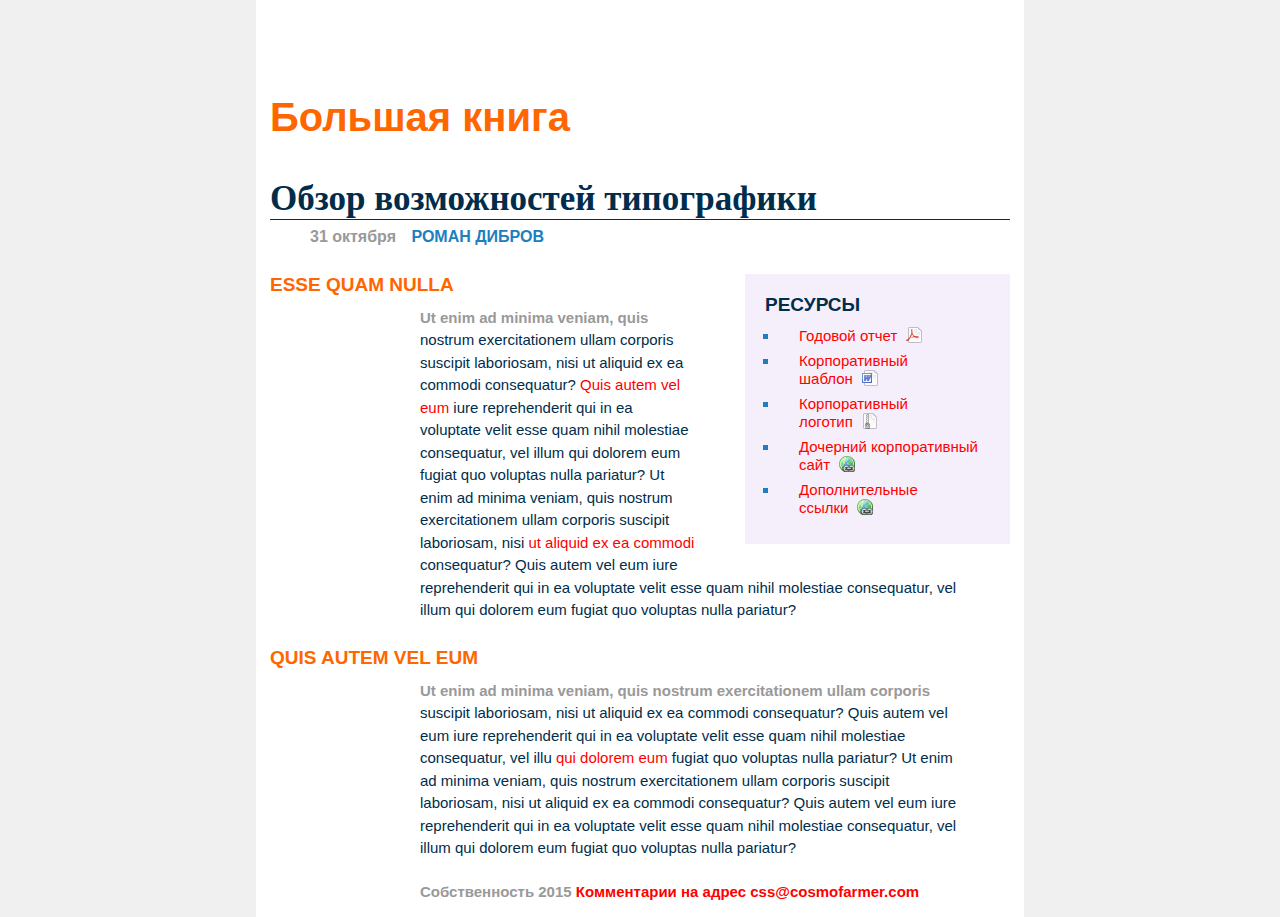
<file: 09/links.html>
<!doctype html>
<html>
<head>
<meta charset="UTF-8">
<title>Типографика CSS</title>
<link href="main.css" rel="stylesheet">
<style>


</style>	
</head>

<body>
<div class="main">
<h1>Большая книга <strong>CSS</strong></h1>
<h2>Обзор возможностей типографики</h2>
<p class="byline">31 октября <strong>Роман Дибров</strong></p>
<div class="resources">
<h3>Ресурсы</h3>
<ul>
  <li><a href="report.pdf">Годовой отчет</a></li>
  <li><a href="template.doc">Корпоративный шаблон</a></li>
  <li><a href="logos.zip">Корпоративный логотип</a></li>
  <li><a href="https://www.yahoo.com/">Дочерний корпоративный сайт</a></li>
  <li><a href="https://www.google.com/">Дополнительные ссылки</a></li>
</ul>
</div>
<h3>Esse quam nulla</h3>
<p>Ut enim ad minima veniam, quis nostrum exercitationem ullam corporis suscipit laboriosam, nisi ut aliquid ex ea commodi consequatur? <a href="test.html">Quis autem vel eum</a> iure reprehenderit qui in ea voluptate velit esse quam nihil molestiae consequatur, vel illum qui dolorem eum fugiat quo voluptas nulla pariatur? Ut enim ad minima veniam, quis nostrum exercitationem ullam corporis suscipit laboriosam, nisi <a href="test2.html">ut aliquid ex ea commodi</a> consequatur? Quis autem vel eum iure reprehenderit qui in ea voluptate velit esse quam nihil molestiae consequatur, vel illum qui dolorem eum fugiat quo voluptas nulla pariatur?</p>
<h3>Quis autem vel eum</h3>
<p>Ut enim ad minima veniam, quis nostrum exercitationem ullam corporis suscipit laboriosam, nisi ut aliquid ex ea commodi consequatur? Quis autem vel eum iure reprehenderit qui in ea voluptate velit esse quam nihil molestiae consequatur, vel illu <a href="test3.html">qui dolorem eum</a> fugiat quo voluptas nulla pariatur? Ut enim ad minima veniam, quis nostrum exercitationem ullam corporis suscipit laboriosam, nisi ut aliquid ex ea commodi consequatur? Quis autem vel eum iure reprehenderit qui in ea voluptate velit esse quam nihil molestiae consequatur, vel illum qui dolorem eum fugiat quo voluptas nulla pariatur?</p>
<p class="legal">Собственность 2015 <a href="mailto:css@cosmofarmer.com">Комментарии на адрес  css@cosmofarmer.com</a></p>
</div>
</body>
</html>
</file>
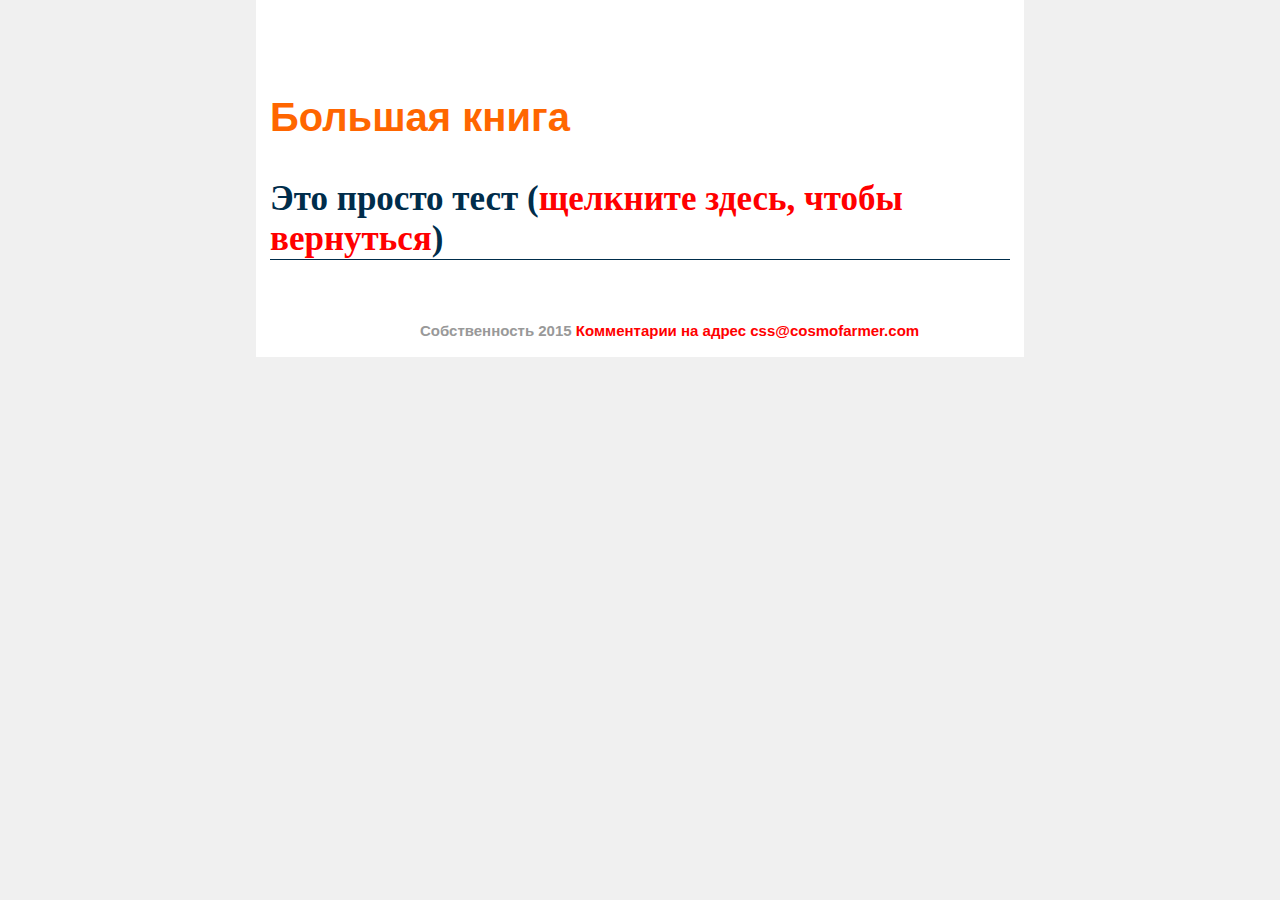
<file: 09/test.html>
<!doctype html>
<html>
<head>
<meta charset="UTF-8">
<title>Типографика CSS</title>
<style>

a { 
  color: #207EBF;
}

a:visited {
	color: #999;
}

</style>	
<link href="main.css" rel="stylesheet" type="text/css">
</head>

<body>
<div class="main">
<h1>Большая книга <strong>CSS</strong></h1>
<h2>Это просто тест (<a href="links.html">щелкните здесь, чтобы вернуться</a>)</h2>
<p class="byline">&nbsp;</p>
<p class="legal">Собственность 2015 <a href="mailto:css@cosmofarmer.com">Комментарии на адрес  css@cosmofarmer.com</a></p>
</div>
</body>
</html>
</file>
<file: 09/main.css>
/* сброс стилей браузера */
html, body, div, span, object, iframe, h1, h2, h3, h4, h5, h6, p, blockquote, pre, a, abbr, acronym, address, big, cite, code, del, dfn, em, img, ins, kbd, q, s, samp, small, strike, strong, sub, sup, tt, var, b, u, i, center, dl, dt, dd, ol, ul, li, fieldset, form, label, legend, table, caption, tbody, tfoot, thead, tr, th, td, article, aside, canvas, details, embed, figure, figcaption, footer, header, hgroup, menu, nav, output, ruby, section, summary, time, mark, audio, video {
    margin: 0;
    padding: 0;
    border: 0;
    font-size: 100%;
    vertical-align: baseline;
}
article, aside, details, figcaption, figure, footer, header, hgroup, menu, nav, section {
    display: block;
}
body {
    line-height: 1.2;
}
ol { 
    padding-left: 1.4em;
    list-style: decimal;
}
ul {
    padding-left: 1.4em;
    list-style: square;
}
table {
    border-collapse: collapse;
    border-spacing: 0;
}
/* сброс стилей браузера */

body {
    font-size: 62.5%;
    font-family: Arial, Helvetica, sans-serif;
    color: #002D4B;
    background-color: #f0f0f0; /* Новый цвет фона */
}

.main {
    width: 740px;
    margin: 0 auto;
    padding: 0 10px;
    border: 4px solid white;
    background-color: #ffffff; /* Фон для .main */
}

.main h1 {
    color: #FF6600;
    font-family: "Arial Black", Arial, Helvetica, sans-serif;
    font-size: 4em;
}

.main h1 strong {
    font-size: 150px;
    color: white;
    line-height: 1em;
    margin-right: -1.25em;
}

.main h2 {
    font: bold 3.5em "Hoefler Text", Garamond, Times, serif;
    border-bottom: 1px solid #002D4B;
    margin-top: 25px;
}

.main h3 {
    color: #F60;
    font-size: 1.9em;
    font-weight: bold;
    text-transform: uppercase;
    margin-top: 25px;
    margin-bottom: 10px;
}

.main p {
    font-size: 1.5em;
    line-height: 150%;
    margin-bottom: 10px;
    margin-left: 150px;
    margin-right: 50px;
}

.main p:first-line {
    font-weight: bold;
    color: #999;
}

.resources {
    margin: 0 0 25px 50px;
    width: 225px;
    float: right;
    padding: 20px;
    background: #F5EFFB;
}

.resources h3 {
    margin-top: 0;
    color: #002D4B;
}

.resources li {
    font-size: 1.5em;
    margin-bottom: 7px;
    color: #207EBF;
}

.main .byline {
    color: #999999;
    font-size: 1.6em;
    margin: 5px 0 25px 40px;
}

.main .byline strong {
    color: #207EBF;
    text-transform: uppercase;
    margin-left: 11px;
}

.main .legal {
    margin-top: 15px;
    padding-top: 5px;
    border-top: 1px solid #FFF;
    margin-left: 0px;
    padding-left: 150px;
}

/* Цвет ссылок */
a {
    color: #ff0000; /* Красный цвет ссылок */
    text-decoration: none;
}

a:hover {
    color: #00ff00; /* Зеленый при наведении */
    text-decoration: underline;
}
.resources li {
    font-size: 1.5em;
    margin-bottom: 7px;
    color: #207EBF;
    padding-left: 20px;
    position: relative;
}

.resources a {
    padding-right: 25px;
}

.resources a[href*='://'] {
    background: url(images/globe.png) no-repeat right center;
    background-size: 16px 16px; /* Размер значка */
}

.resources a[href$='.pdf'] {
    background: url(images/acrobat.png) no-repeat right center;
    background-size: 16px 16px;
}

.resources a[href$='.zip'] {
    background: url(images/zip.png) no-repeat right center;
    background-size: 16px 16px;
}

.resources a[href*='doc'] {
    background: url(images/word.png) no-repeat right center;
    background-size: 16px 16px;
}

.resources a:hover {
    color: #000;
    background-color: rgba(255, 255, 255, 0.8);
}
</file>
